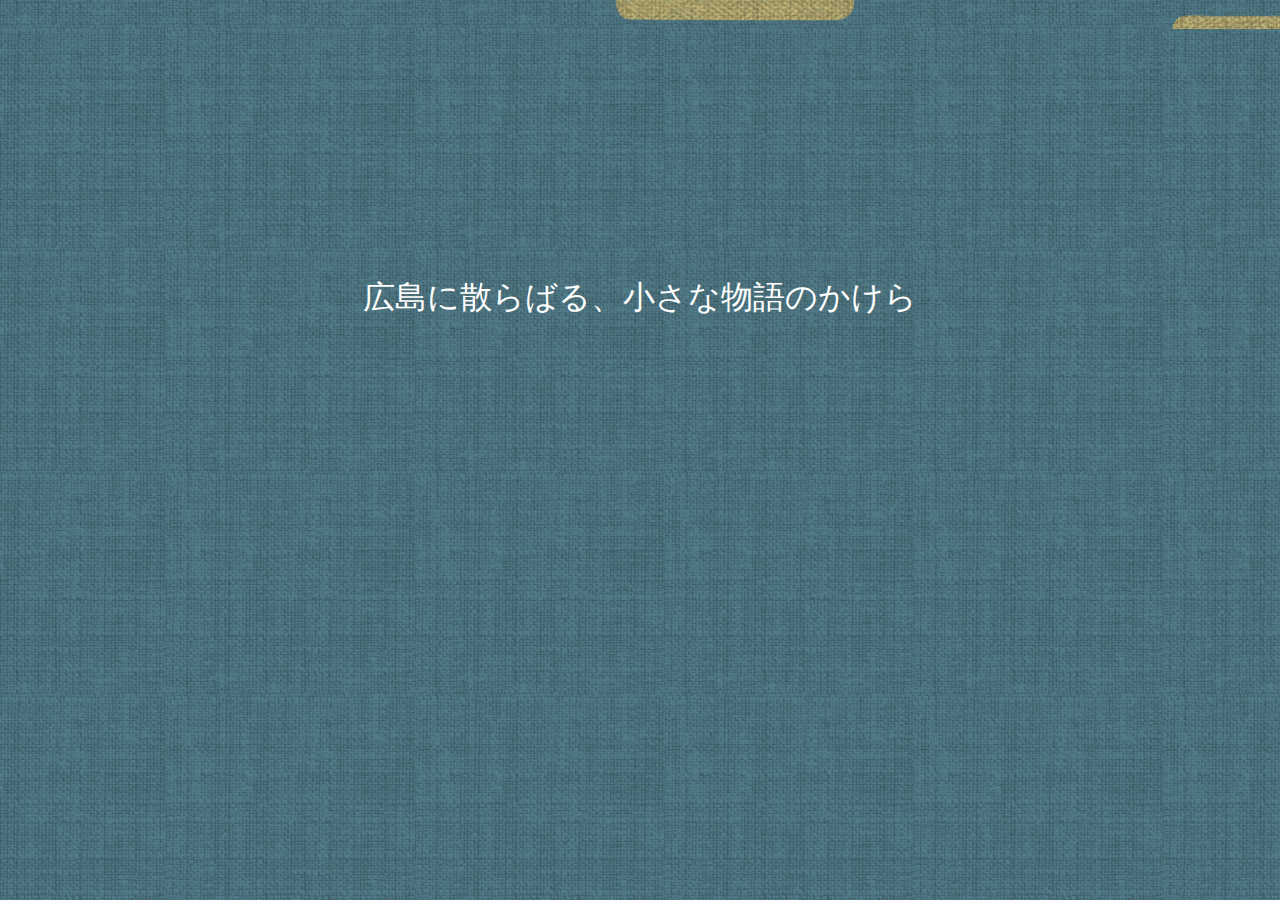
<file: index.html>
<!DOCTYPE html>
<html lang="ja">
<head>
  <meta charset="UTF-8">
  <meta name="viewport" content="width=device-width, initial-scale=1.0">
  <title>雲のアニメーションとモノローグ</title>
  <link rel="stylesheet" href="style.css">
</head>
<body class="index">
  <div class="cloud-container">
    <div class="cloud cloud-left"></div> <!-- 左側に動く雲 -->
    <div class="cloud cloud-right"></div> <!-- 右側に動く雲 -->
  </div>  
  <div class="content">
    <div class="monologue">
      <p id="text-1">広島に散らばる、小さな物語のかけら</p>
      <p id="text-2">見過ごしてしまいそうな風景の中に</p>
      <p id="text-3">誰も知らない真実がそっと眠っている。</p>
      <p id="text-4">『ひろゔぃあ』――それは、忘れられた広島の物語を紡ぐ道。</p>
      <p id="text-5">あなたの知らない広島が、ここにある。</p>
    </div>
    <div class="click-prompt" id="click-prompt">クリックして先へ進む</div>
  </div>
  <script src="script.js"></script>
</body>
</html>
</file>
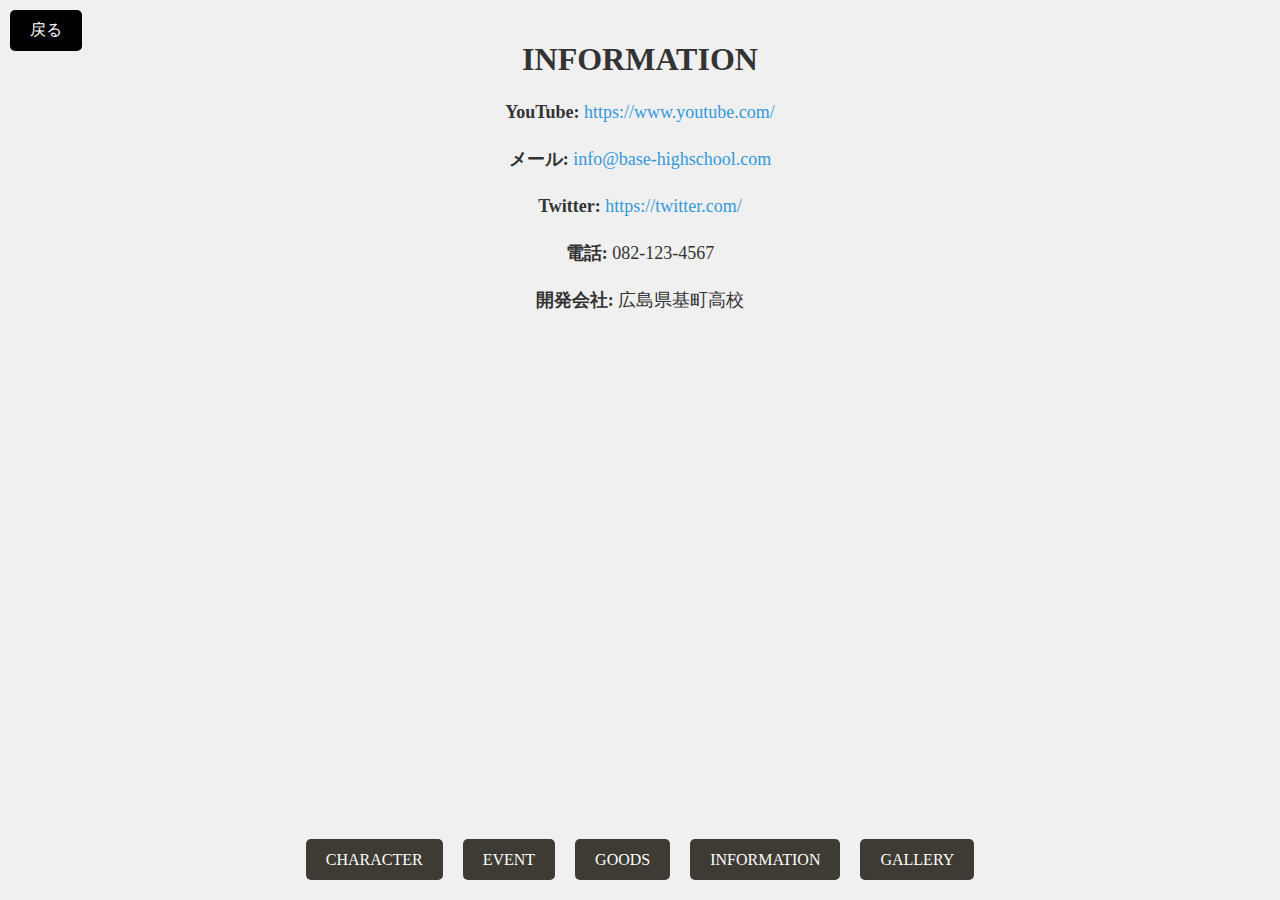
<file: information.html>
<!DOCTYPE html>
<html lang="ja">
<head>
  <meta charset="UTF-8">
  <meta name="viewport" content="width=device-width, initial-scale=1.0">
  <title>INFORMATION</title>
  <link rel="stylesheet" href="style.css">
</head>
<body class="information-page">
  <!-- 戻るボタン -->
  <button class="back-btn" onclick="window.location.href='path_selection.html'">戻る</button>
  <!-- メニュー -->
  <nav class="menu">
    <ul>
      <li class="menu-item"><a href="character.html">CHARACTER</a></li>
      <li class="menu-item"><a href="events.html">EVENT</a></li>
      <li class="menu-item"><a href="goods.html">GOODS</a></li>
      <li class="menu-item"><a href="infomation.html">INFORMATION</a></li>
      <li class="menu-item"><a href="gallery.html">GALLERY</a></li>
    </ul>
  </nav>

  <!-- INFORMATION 内容 -->
  <div class="information-container">
    <h1 class="title">INFORMATION</h1>
    <div class="contact-info">
      <p><strong>YouTube:</strong> <a href="https://www.youtube.com/" target="_blank">https://www.youtube.com/</a></p>
      <p><strong>メール:</strong> <a href="mailto:info@base-highschool.com">info@base-highschool.com</a></p>
      <p><strong>Twitter:</strong> <a href="https://twitter.com/" target="_blank">https://twitter.com/</a></p>
      <p><strong>電話:</strong> 082-123-4567</p>
      <p><strong>開発会社:</strong> 広島県基町高校</p>
    </div>
  </div>


</body>
</html>
</file>
<file: style.css>
body {
  margin: 0;
  padding: 0;
  font-family: "Mincho", serif;
}

.index{
  background-image: url("images/background.jpg"); /* 背景画像を指定 */
  background-size: cover; /* 画面全体に拡大 */
  background-position: center; /* 中央寄せ */
  background-repeat: no-repeat; /* 繰り返しなし */
  display: flex;
  justify-content: center;
  align-items: center;
  height: 100vh;
  overflow: hidden;
}


.cloud-container {
  position: absolute;
  width: 100%;
  height: 100%;
  display: flex;
  justify-content: space-between;
  align-items: center;
  z-index: 10;
}




.cloud {
  width: 1900px; /* 雲の幅 */
  height: 1900px; /* 雲の高さ */
  background-size: contain; /* 画像サイズを要素に合わせる */
  background-repeat: no-repeat; /* 繰り返し防止 */
  position: absolute;
  top: -10%; /* 縦方向の配置 */
  transform: translateY(-50%); /* 縦方向中央揃え */
}




.cloud-left {
  background-image: url("images/cloud-left.png"); /* 左の雲の画像パス */
  animation: cloud-move-left 6s linear infinite;
}


.cloud-right {
  background-image: url("images/cloud-right.png"); /* 右の雲の画像パス */
  animation: cloud-move-right 6s linear infinite;
  left: 10%; /* 右の雲の水平方向の位置を調整 */
}




@keyframes cloud-move-left {
  from {
    transform: translate(-50%, -50%); /* スタート地点を中央に */
  }
  to {
    transform: translate(-50%, -50%) translateX(-150vw); /* 左に移動 */
  }
}




@keyframes cloud-move-right {
  from {
    transform: translate(-50%, -50%); /* スタート地点を中央に */
  }
  to {
    transform: translate(-50%, -50%) translateX(150vw); /* 右に移動 */
  }
}




.cloud-left {
  animation: cloud-move-left 6s forwards;
}



.cloud-right {
  animation: cloud-move-right 6s forwards;
}

.content {
  z-index: 20;
  text-align: center;
}

.monologue p {
  font-size: 2rem;
  color: #fff;
  opacity: 0;
  transition: opacity 0.5s ease;
}

#click-prompt {
  display: none;
  font-size: 1.5rem;
  color: #fff;
  cursor: pointer;
  position: absolute;
  bottom: 20px;
  left: 50%;
  transform: translateX(-50%);
}


/* ベーススタイル */
body {
  margin: 0;
  padding: 0;
  font-family: "Noto Serif JP", serif;
  background-color: #c5b59d; /* 抹茶色 */
  color: #fff;
  text-align: center;
}


/* タイトル */
header {
  position: absolute;
  top: 10px;
  width: 100%;
}
header h1 {
  font-size: 2.5rem;
  margin: 10px 0;
}
.subtext {
  font-size: 1.2rem;
  margin: 0;
  opacity: 0;
  animation: fade-in 2s forwards;
}


/* 背景画像 */
.path-selection .background {
  background-image: url('images/path-selection-background.png'); /* Path Selection専用の背景画像 */
  background-size: cover;
  background-position: center;
  position: fixed;
  width: 100%;
  height: 100%;
  z-index: -1;
}


/* 道選択エリア */
.arrow-container {
  display: flex;
  justify-content: center; /* 矢印を中央に配置 */
  gap: 200px; /* 矢印の間隔 */
  position: absolute;
  top: 50%; /* 縦中央に配置 */
  left: 50%; /* 横中央に配置 */
  transform: translate(-50%, -50%); /* 中央に合わせる */
}


.arrow {
  font-size: 50px; /* 矢印の大きさ */
  cursor: pointer; /* クリック可能に */
  transition: transform 0.3s ease; /* ホバー時に拡大 */
}


.arrow:hover {
  transform: scale(1.2); /* ホバーで少し拡大 */
}


/* メニュー */
.menu {
  position: absolute;
  bottom: 20px;
  left: 50%;
  transform: translateX(-50%);
}


.menu ul {
  list-style: none;
  padding: 0;
  margin: 0;
  display: inline-flex;
  flex-direction: row;
  justify-content: center; /* 横並び */
  gap: 20px; /* 項目間の間隔 */
}


.menu-item {
  background-color: #3e3a34;
  padding: 10px 20px;
  border-radius: 5px;
  cursor: pointer;
  transition: transform 0.3s, box-shadow 0.3s;
  color: #fff;
  text-align: center;
}


.menu-item:hover {
  transform: scale(1.1);
  box-shadow: 0 0 10px #fff;
}


/* アニメーション */
@keyframes fade-in {
  from {
    opacity: 0;
  }
  to {
    opacity: 1;
  }
}


/* 共通の背景画像（動画置き場） */
.background {
  background-size: cover;
  background-position: center;
  position: fixed;
  width: 100%;
  height: 100%;
  z-index: -1;
}

/* 宮島ページのスタイル */
.miyajima .background {
  background-image: url('miyajima-background.jpg'); /* 宮島用の背景画像 */
}

.miyajima .scroll-list {
  background-color: #a8d08d; /* 緑色 */
}

/* 山ページのスタイル */
.mountain .background {
  background-image: url('mountain-background.jpg'); /* 山用の背景画像 */
}

.mountain .scroll-list {
  background-color: #cfe2f3; /* 青色 */
}

/* 呉ページのスタイル */
.kure .background {
  background-image: url('kure-background.jpg'); /* 呉用の背景画像 */
}

.kure .scroll-list {
  background-color: #fce5cd; /* 黄色 */
}

/* 巻物風のスタイル */
.scroll-list {
  background: url('scroll-pattern.png') no-repeat;
  background-size: cover;
  padding: 50px;
  border-radius: 15px;
  position: relative;
  z-index: 1;
}

/* リスト項目のスタイル */
.scroll-item {
  margin-bottom: 20px;
  padding: 15px;
  background-color: rgba(255, 255, 255, 0.8); /* 半透明の背景 */
  border-radius: 8px;
}

.scroll-item h2 {
  font-size: 24px;
}

.scroll-item iframe {
  max-width: 100%;
  height: 315px;
}

/* 戻るボタン（明朝体、デザイン改善） */
.back-btn {
  position: absolute;
  top: 10px;
  left: 10px;
  padding: 10px 20px;
  font-family: 'Times New Roman', serif; /* 明朝体 */
  font-size: 16px;
  background-color: #000;
  color: #fff;
  border: none;
  cursor: pointer;
  border-radius: 5px;
  transition: background-color 0.3s, transform 0.3s;
}

.back-btn:hover {
  background-color: #444;
  transform: scale(1.05); /* ホバー時に少し拡大 */
}

/* フェードアウト用のクラス */
.fade-out {
  animation: fade-out 1s forwards; /* 1秒でフェードアウト */
}

@keyframes fade-out {
  from {
    opacity: 1;
    background-color: transparent;
  }
  to {
    opacity: 0;
    background-color: #fff; /* 白い背景に変化 */
  }
}

/* メニュー（共通用） */
.menu {
  position: absolute;
  bottom: 20px;
  left: 50%;
  transform: translateX(-50%);
}

.menu ul {
  list-style: none;
  padding: 0;
  margin: 0;
  display: inline-flex;
  flex-direction: row;
  justify-content: center; /* 横並び */
  gap: 20px; /* 項目間の間隔 */
}

.menu-item {
  background-color: #3e3a34;
  padding: 10px 20px;
  border-radius: 5px;
  cursor: pointer;
  transition: transform 0.3s, box-shadow 0.3s;
  color: #c76161;
  text-align: center;
  font-size: 18px;
}

.menu-item:hover {
  transform: scale(1.1);
  box-shadow: 0 0 10px #fff;
}

/* アニメーション */
@keyframes fade-in {
  from {
    opacity: 0;
  }
  to {
    opacity: 1;
  }
}

/* 戻るボタン（キャラクター） */
.back-btn {
  position: absolute;
  top: 10px;
  left: 10px;
  padding: 10px 20px;
  font-size: 16px;
  background-color: #000;
  color: #fff;
  border: none;
  cursor: pointer;
}

.back-btn:hover {
  background-color: #444;
}

/* ページの全体に対してスタイルを適用 */
body {
  display: flex;
  flex-direction: column;
  justify-content: flex-start; /* 上に寄せる */
  align-items: center; /* 横方向に中央に */
  height: 100vh; /* ビューポート全体の高さ */
  margin: 0; /* ページの余白をリセット */
}

.page-title {
  font-size: 36px; /* フォントサイズ */
  font-weight: bold; /* 太字 */
  margin-top: 20px; /* 上部の余白 */
}

/* キャラクターリスト */
.character-list {
  display: flex;
  flex-wrap: wrap;
  justify-content: center;
  gap: 30px;
  margin: 30px;
}

.character-card {
  width: 200px;
  text-align: center;
  cursor: pointer;
  transition: transform 0.3s ease;
}

.character-card img {
  width: 100%;
  height: auto;
  border-radius: 10px;
}

.character-card:hover {
  transform: scale(1.1);
}

.character-card h3 {
  margin-top: 10px;
  font-size: 18px;
  font-weight: bold;
}

/* メニュー */
.menu {
  position: absolute;
  bottom: 20px;
  left: 50%;
  transform: translateX(-50%);
}

.menu ul {
  list-style: none;
  padding: 0;
  margin: 0;
  display: inline-flex;
  flex-direction: row;
  justify-content: center; /* 横並び */
  gap: 20px; /* 項目間の間隔 */
}

.menu-item {
  background-color: #3e3a34;
  padding: 10px 20px;
  border-radius: 5px;
  cursor: pointer;
  transition: transform 0.3s, box-shadow 0.3s;
  color: #fff;
  text-align: center;
}

.menu-item:hover {
  transform: scale(1.1);
  box-shadow: 0 0 10px #fff;
}

/* 全体のレイアウト(イベント) */
body {
  font-family: 'serif', 'Mincho', serif;  /* 明朝体 */
  margin: 0;
  padding: 0;
  background-color: #fff;  /* 他ページと同じ背景色 */
  color: #333;  /* 文字色も共通の暗い色に */
}


/* 戻るボタン */
.back-btn {
  position: absolute;
  top: 10px;
  left: 10px;
  padding: 10px 20px;
  font-size: 16px;
  background-color: #000;
  color: #fff;
  border: none;
  cursor: pointer;
}


.back-btn:hover {
  background-color: #444;
}


/* ページタイトル */
.page-title {
  text-align: center;
  font-size: 36px;
  margin-top: 50px;
  font-family: 'serif', 'Mincho', serif;  /* 明朝体 */
}


/* イベント情報セクション */
.event-section {
  display: grid;
  grid-template-columns: repeat(2, 1fr);
  gap: 20px;
  padding: 20px;
  max-width: 1200px;
  margin: 0 auto;
}


.event-card {
  background-color: #fff;
  padding: 20px;
  border-radius: 10px;
  box-shadow: 0 4px 8px rgba(0, 0, 0, 0.1);
  text-align: center;
  transition: transform 0.3s ease;
}


.event-card:hover {
  transform: scale(1.05);
}


.event-image {
  width: 100%;
  height: auto;
  border-radius: 5px;
}


.event-card h2 {
  font-size: 24px;
  margin-top: 15px;
  font-family: 'serif', 'Mincho', serif;  /* 明朝体 */
}


.event-card p {
  font-size: 16px;
  margin-top: 10px;
  color: #555;
  font-family: 'serif', 'Mincho', serif;  /* 明朝体 */
}


.event-link {
  display: inline-block;
  margin-top: 15px;
  font-size: 18px;
  color: #3498db;
  text-decoration: none;
}


.event-link:hover {
  text-decoration: underline;
}


/* メニュー */
.menu {
  position: fixed;
  bottom: 20px;
  width: 100%;
  text-align: center;
}


.menu ul {
  list-style: none;
  margin: 0;
  padding: 0;
  display: inline-flex;
  justify-content: center;
  gap: 20px;
}


.menu-item {
  background-color: #3e3a34;
  padding: 10px 20px;
  border-radius: 5px;
  cursor: pointer;
  color: #fff;
  transition: transform 0.3s, box-shadow 0.3s;
}


.menu-item:hover {
  transform: scale(1.1);
  box-shadow: 0 0 10px #fff;
}


/* 戻るボタン（特殊） */
.back-btn { 
  position: absolute;
  top: 10px;
  left: 10px;
  padding: 10px 20px;
  font-size: 16px;
  background-color: #000;
  color: #fff;
  border: none;
  cursor: pointer;
}


.back-btn:hover {
  background-color: #444;
}


/* メニュー */
.menu {
  position: absolute;
  bottom: 20px;
  left: 50%;
  transform: translateX(-50%);
}


.menu ul {
  list-style: none;
  padding: 0;
  margin: 0;
  display: inline-flex;
  flex-direction: row;
  justify-content: center; /* 横並び */
  gap: 20px; /* 項目間の間隔 */
}


.menu-item {
  background-color: #3e3a34;
  padding: 10px 20px;
  border-radius: 5px;
  cursor: pointer;
  transition: transform 0.3s, box-shadow 0.3s;
  color: #fff;
  text-align: center;
}


.menu-item:hover {
  transform: scale(1.1);
  box-shadow: 0 0 10px #fff;
}


/* ページタイトル */
.page-title {
  font-size: 36px;
  text-align: center;
  font-family: 'Mincho', serif;
  margin-top: 20px;
}


/* グッズリスト */
.goods-container {
  display: grid;
  grid-template-columns: repeat(2, 1fr);
  gap: 20px;
  padding: 20px;
  font-family: 'Mincho', serif;
}


.goods-item {
  background-color: #f7f7f7;
  padding: 20px;
  border: 1px solid #ccc;
  border-radius: 10px;
  text-align: center;
  transition: transform 0.3s ease-in-out;
}


.goods-item:hover {
  transform: scale(1.05);
}


.goods-image {
  width: 100%;
  max-width: 200px;
  height: auto;
  margin-bottom: 10px;
}


.goods-name {
  font-size: 20px;
  font-weight: bold;
  margin: 10px 0;
}


.goods-description {
  font-size: 14px;
  color: #555;
}


.details-btn {
  background-color: #3498db;
  color: white;
  border: none;
  padding: 10px;
  cursor: pointer;
  border-radius: 5px;
  margin-top: 10px;
}


.details-btn:hover {
  background-color: #2980b9;
}



/* 戻るボタン（information） */
.back-btn {
  position: absolute;
  top: 10px;
  left: 10px;
  padding: 10px 20px;
  font-size: 16px;
  background-color: #000;
  color: #fff;
  border: none;
  cursor: pointer;
}


.back-btn:hover {
  background-color: #444;
}


/* メニュー */
.menu {
  position: absolute;
  bottom: 20px;
  left: 50%;
  transform: translateX(-50%);
}


.menu ul {
  list-style: none;
  padding: 0;
  margin: 0;
  display: inline-flex;
  flex-direction: row;
  justify-content: center;
  gap: 20px;
}


.menu-item {
  background-color: #3e3a34;
  padding: 10px 20px;
  border-radius: 5px;
  cursor: pointer;
  transition: transform 0.3s, box-shadow 0.3s;
  color: #fff;
  text-align: center;
}


.menu-item:hover {
  transform: scale(1.1);
  box-shadow: 0 0 10px #fff;
}


.menu-item a {
  text-decoration: none;
  color: #fff;
  font-size: 16px;
}


.menu-item a:hover {
  color: #3498db;
}


/* INFORMATION ページの内容 */
.information-container {
  padding: 20px;
  max-width: 800px;
  margin: 0 auto;
  font-family: "Mincho", serif;
}


.title {
  text-align: center;
  font-size: 32px;
  font-weight: bold;
  margin-bottom: 20px;
}


.contact-info {
  line-height: 1.6;
}


.contact-info a {
  text-decoration: none;
  color: #3498db;
}


.contact-info a:hover {
  text-decoration: underline;
}


/* リストのスタイル */
.contact-info p {
  font-size: 18px;
  margin-bottom: 10px;
}


/* ページ全体のスタイル(ギャラリー)　*/
body {
  font-family: 'Mincho', serif; /* 明朝体 */
  margin: 0;
  padding: 0;
  background-color: #f0f0f0;
}


/* 戻るボタン */
.back-btn {
  position: absolute;
  top: 10px;
  left: 10px;
  padding: 10px 20px;
  font-size: 16px;
  background-color: #000;
  color: #fff;
  border: none;
  cursor: pointer;
}


.back-btn:hover {
  background-color: #444;
}


/* ギャラリーページのタイトル */
.gallery-title {
  text-align: center;
  margin-top: 40px;
}


.gallery-title h1 {
  font-size: 36px;
  margin-bottom: 40px;
}


/* ギャラリー画像の配置 */
.gallery-container {
  display: grid;
  grid-template-columns: repeat(auto-fill, minmax(200px, 1fr));
  gap: 20px;
  padding: 20px;
  justify-items: center;
}


.gallery-item img {
  width: 100%;
  border-radius: 10px;
  cursor: pointer;
  transition: transform 0.3s;
}


.gallery-item img:hover {
  transform: scale(1.05);
}


/* モーダルウィンドウ */
.modal {
  display: none;
  position: fixed;
  top: 0;
  left: 0;
  width: 100%;
  height: 100%;
  background-color: rgba(0, 0, 0, 0.8);
  justify-content: center;
  align-items: center;
}


.modal-content {
  max-width: 80%;
  max-height: 80%;
}


.modal-content img {
  width: 100%;
  height: auto;
  border-radius: 10px;
}


/* メニュー */
.menu {
  position: absolute;
  bottom: 20px;
  left: 50%;
  transform: translateX(-50%);
}


.menu ul {
  list-style: none;
  padding: 0;
  margin: 0;
  display: inline-flex;
  flex-direction: row;
  justify-content: center;
  gap: 20px;
}


.menu-item {
  background-color: #3e3a34;
  padding: 10px 20px;
  border-radius: 5px;
  cursor: pointer;
  transition: transform 0.3s, box-shadow 0.3s;
  color: #fff;
  text-align: center;
}


.menu-item:hover {
  transform: scale(1.1);
  box-shadow: 0 0 10px #fff;
}
</file>
